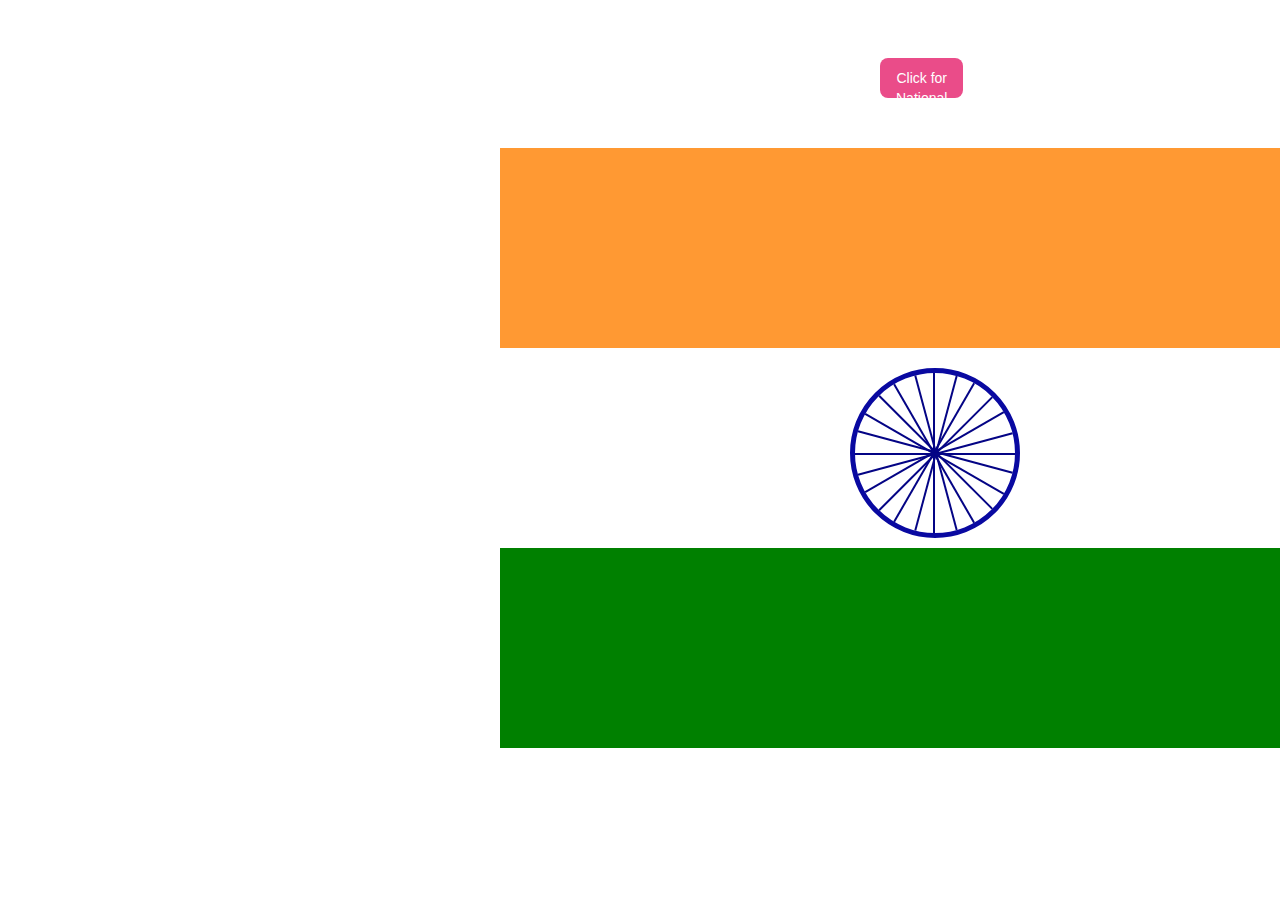
<file: index.html>
<!DOCTYPE html>
<html lang="en">
<head>
    <meta charset="UTF-8">
    <meta name="viewport" content="width=device-width, initial-scale=1.0">
    <title>Indian Flag🏳</title>
    <link rel="stylesheet" href="./styles.css">
</head>
<body>
    <button id = "playButton">Click for National Anthem</button>
    <audio id="audioPlayer">
        <source controls src="./audio/indian-national-anthem-instrumental-jana-gana-mana.mp3" type="audio/mp3">
        Your browser does not support the audio element.
      </audio>
      <script>
        document.getElementById('playButton').addEventListener('click', function() {
        document.getElementById('audioPlayer').play();
});
    </script>
    <div class="flag">
        <div id = "orange">
        </div>
        <div id = "white">
            <div id = "ashok-chakra">
            <div class = "spoke"></div>
            <div class = "spoke"></div>
            <div class = "spoke"></div>
            <div class = "spoke"></div>
            <div class = "spoke"></div>
            <div class = "spoke"></div>
            <div class = "spoke"></div>
            <div class = "spoke"></div>
            <div class = "spoke"></div>
            <div class = "spoke"></div>
            <div class = "spoke"></div>
            <div class = "spoke"></div>
            <div class = "spoke"></div>
            <div class = "spoke"></div>
            <div class = "spoke"></div>
            <div class = "spoke"></div>
            <div class = "spoke"></div>
            <div class = "spoke"></div>
            <div class = "spoke"></div>
            <div class = "spoke"></div>
            <div class = "spoke"></div>
            <div class = "spoke"></div>
            <div class = "spoke"></div>
            <div class = "spoke"></div>
            </div>
        </div>    
        <div id = "green">
        </div>
    </div>
</body>
</html>
</file>
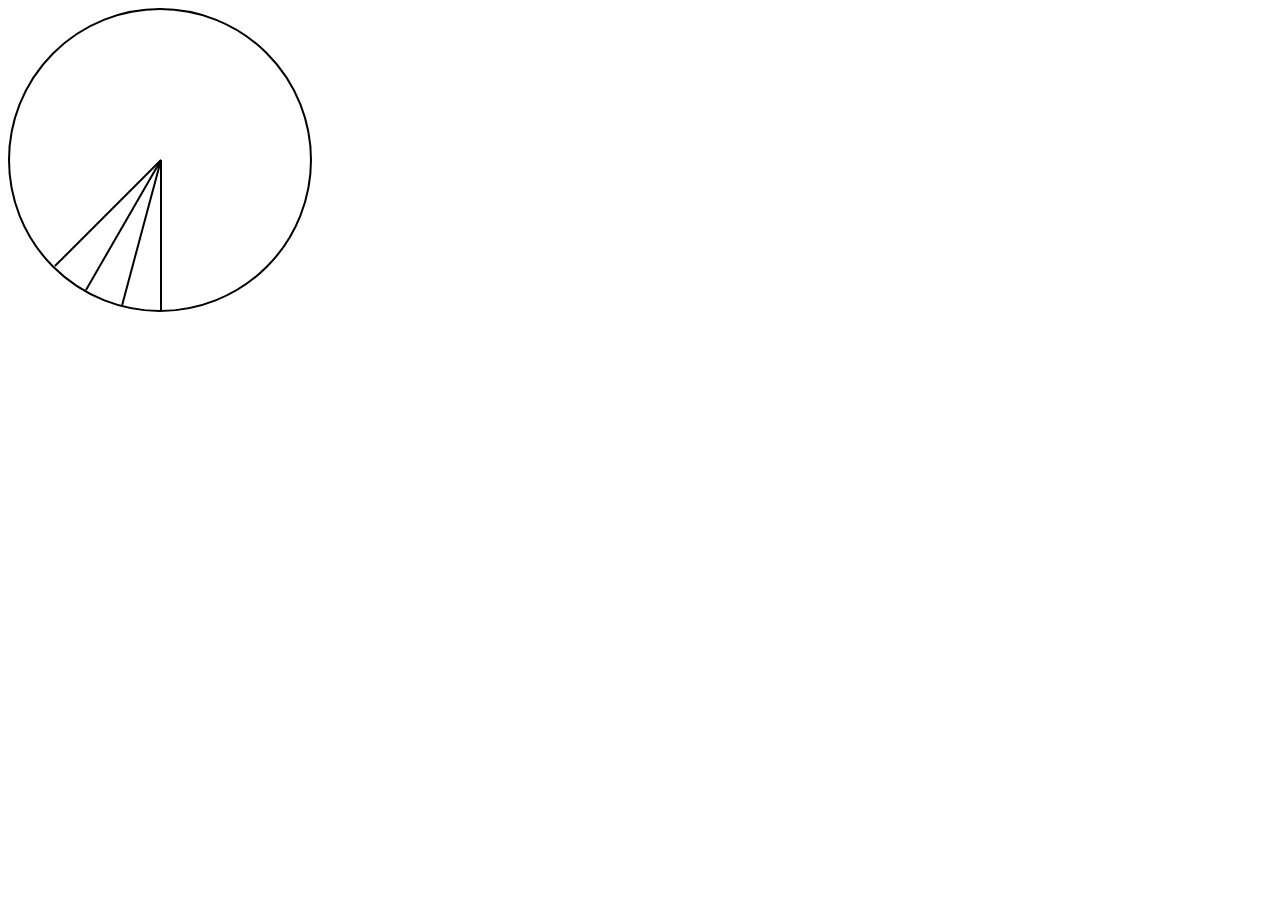
<file: s2.html>
<!DOCTYPE html>
<html lang="en">
<head>
<meta charset="UTF-8">
<meta name="viewport" content="width=device-width, initial-scale=1.0">
<title>24 Spokes in a Circular Div</title>
<style>
    .container {
        width: 300px;
        height: 300px;
        border: 2px solid black;
        border-radius: 50%;
        position: relative;
    }
    .spoke {
        position: absolute;
        width: 2px;
        height: 150px; /* Adjust as needed */
        background-color: black;
        top: 50%;
        left: 50%;
        transform-origin: top;
    }
    .spoke:nth-child(1) {
        transform: rotate(0deg);
    }
    .spoke:nth-child(2) {
        transform: rotate(15deg);
    }
    .spoke:nth-child(3) {
        transform: rotate(30deg);
    }
    .spoke:nth-child(4) {
        transform: rotate(45deg);
    }
    /* Add rules for other spokes similarly */
    /* Total of 24 spokes, rotating every 15 degrees */
</style>
</head>
<body>
<div class="container">
    <!-- Spokes -->
    <div class="spoke"></div>
    <div class="spoke"></div>
    <div class="spoke"></div>
    <div class="spoke"></div>
    <div class="spoke"></div>
    <div class="spoke"></div>
    <div class="spoke"></div>
    <div class="spoke"></div>
    <div class="spoke"></div>
    <div class="spoke"></div>
    <div class="spoke"></div>
    <div class="spoke"></div>
    <!-- Add 12 more divs for the remaining spokes -->
</div>
</body>
</html>
</file>
<file: styles.css>
.flag {
    width: 900px;
    height: 600px;
    background-color: antiquewhite;
}

#orange {
    width : 100%;
    height : 200px;
    background-color: rgb(255, 153, 51);
}

#white {
    width : 100%;
    height : 200px;
    background-color: white;
    position: relative;
}

#green {
    width : 100%;
    height : 200px;
    background-color: green;
}

#ashok-chakra {
    width: 160px;
    height: 160px;
    border-radius: 50%;
    top: 20px;
    left : 350px;
    margin: 0px;
    padding: 0px;
    /* background-color: blue; */
    border-style:solid;
    border-width: 5px;
    border-color: rgb(9, 9, 161);
    position: relative;
}

.spoke {
    width: 100%;
    position: absolute;
    top: 50%;
    height: 2px;
    transform-origin: top;
    background-color: rgb(4, 4, 133);
}

.spoke:nth-child(1) {
    transform: rotate(0deg);
}
.spoke:nth-child(2) {
    transform: rotate(30deg);
}

.spoke:nth-child(3) {
    transform: rotate(60deg);
}
.spoke:nth-child(4) {
    transform: rotate(90deg);
}

 .spoke:nth-child(5) {
    transform: rotate(120deg);
}

.spoke:nth-child(6) {
    transform: rotate(150deg);
}

.spoke:nth-child(7) {
    transform: rotate(195deg);
}

.spoke:nth-child(8) {
    transform: rotate(225deg);
}


.spoke:nth-child(9) {
    transform: rotate(255deg);
}



.spoke:nth-child(10) {
    transform: rotate(285deg);
}
.spoke:nth-child(11) {
    transform: rotate(315deg);
}

.spoke:nth-child(12) {
    transform: rotate(345deg);
}   

body {
    margin-left: 500px;
}


/* CSS */
#playButton {
  background-color: #EA4C89;
  border-radius: 8px;
  border-style: none;
  box-sizing: border-box;
  color: #FFFFFF;
  cursor: pointer;
  display: inline-block;
  font-family: "Haas Grot Text R Web", "Helvetica Neue", Helvetica, Arial, sans-serif;
  font-size: 14px;
  font-weight: 500;
  height: 40px;
  line-height: 20px;
  list-style: none;
  margin : 50px 380px;
  outline: none;
  padding: 10px 16px;
  position: relative;
  text-align: center;
  text-decoration: none;
  transition: color 100ms;
  vertical-align: baseline;
  user-select: none;
  -webkit-user-select: none;
  touch-action: manipulation;
}

.button-1:hover,
.button-1:focus {
  background-color: #F082AC;
}
</file>
